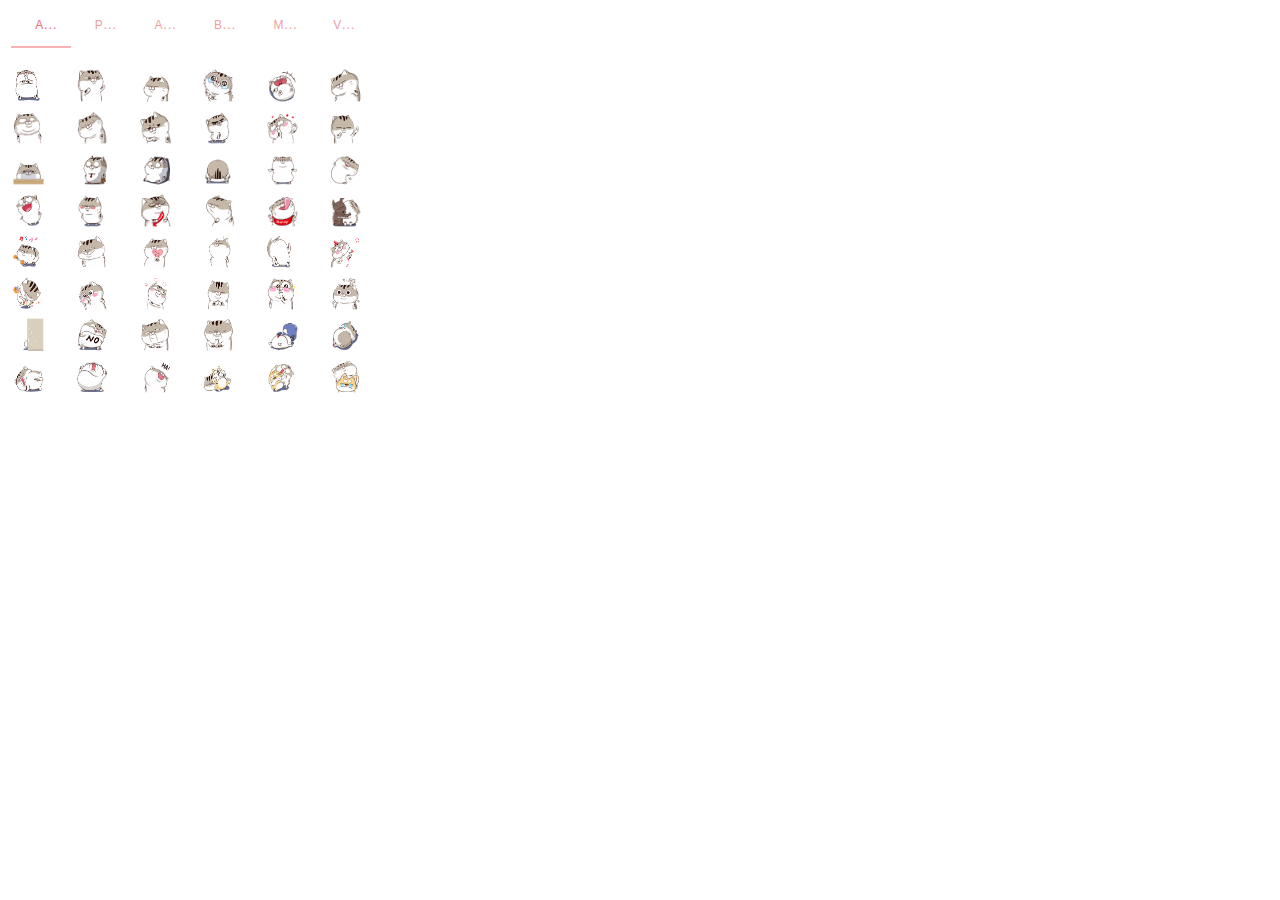
<file: index.html>
<!DOCTYPE html>
<html>

<head>
  <meta name="viewport" content="width=device-width, initial-scale=1.0" />
  <link type="text/css" rel="stylesheet" href="css/materialize.min.css" />
  <link type="text/css" rel="stylesheet" href="css/app.css" />
</head>

<body style="width: 380px;">
  <div class="row">
    <div class="col s12">
      <ul class="tabs">
        <li class="tab col s2">
          <a href="#test5">
            <span class="tab-title">Ami</span>
          </a>
        </li>
        <li class="tab col s2">
          <a href="#test0">
            <span class="tab-title">Pepe</span>
          </a>
        </li>
        <li class="tab col s2">
          <a href="#test1">
            <span class="tab-title">Aga</span>
          </a>
        </li>
        <li class="tab col s2">
          <a href="#test2">
            <span class="tab-title">Brow</span>
          </a>
        </li>
        <li class="tab col s2">
          <a href="#test3">
            <span class="tab-title">Meme</span>
          </a>
        </li>
        <li class="tab col s2">
          <a href="#test4">
            <span class="tab-title">Voz</span>
          </a>
        </li>
      </ul>
    </div>
  </div>

  <div class="row" id="test5">
    <div class="col s2"><img src="../album/Ami/1 - npjt5Fu.gif" class="image-sticker" data-name="npjt5Fu.gif"></div>
    <div class="col s2"><img src="../album/Ami/2 - gjsyyNk.gif" class="image-sticker" data-name="gjsyyNk.gif"></div>
    <div class="col s2"><img src="../album/Ami/3 - 4ZyKGG7.gif" class="image-sticker" data-name="4ZyKGG7.gif"></div>
    <div class="col s2"><img src="../album/Ami/4 - be9D0Di.gif" class="image-sticker" data-name="be9D0Di.gif"></div>
    <div class="col s2"><img src="../album/Ami/5 - D6M3l1Y.gif" class="image-sticker" data-name="D6M3l1Y.gif"></div>
    <div class="col s2"><img src="../album/Ami/6 - QhjvfIv.gif" class="image-sticker" data-name="QhjvfIv.gif"></div>
    <div class="col s2"><img src="../album/Ami/7 - bZut9mH.gif" class="image-sticker" data-name="bZut9mH.gif"></div>
    <div class="col s2"><img src="../album/Ami/8 - 6ztiWQu.gif" class="image-sticker" data-name="6ztiWQu.gif"></div>
    <div class="col s2"><img src="../album/Ami/9 - igdestH.gif" class="image-sticker" data-name="igdestH.gif"></div>
    <div class="col s2"><img src="../album/Ami/10 - WK21Tjp.gif" class="image-sticker" data-name="WK21Tjp.gif"></div>
    <div class="col s2"><img src="../album/Ami/11 - QLUfIfN.gif" class="image-sticker" data-name="QLUfIfN.gif"></div>
    <div class="col s2"><img src="../album/Ami/12 - Zhz3o9w.gif" class="image-sticker" data-name="Zhz3o9w.gif"></div>
    <div class="col s2"><img src="../album/Ami/13 - Jle9a7z.gif" class="image-sticker" data-name="Jle9a7z.gif"></div>
    <div class="col s2"><img src="../album/Ami/14 - dm9Iz6n.gif" class="image-sticker" data-name="dm9Iz6n.gif"></div>
    <div class="col s2"><img src="../album/Ami/15 - XmZBxvA.gif" class="image-sticker" data-name="XmZBxvA.gif"></div>
    <div class="col s2"><img src="../album/Ami/16 - kNgBp4N.gif" class="image-sticker" data-name="kNgBp4N.gif"></div>
    <div class="col s2"><img src="../album/Ami/17 - oMxxn8b.gif" class="image-sticker" data-name="oMxxn8b.gif"></div>
    <div class="col s2"><img src="../album/Ami/18 - yXGpzj3.gif" class="image-sticker" data-name="yXGpzj3.gif"></div>
    <div class="col s2"><img src="../album/Ami/19 - OMH8dVO.gif" class="image-sticker" data-name="OMH8dVO.gif"></div>
    <div class="col s2"><img src="../album/Ami/20 - IzjIkd8.gif" class="image-sticker" data-name="IzjIkd8.gif"></div>
    <div class="col s2"><img src="../album/Ami/21 - DV1tVcf.gif" class="image-sticker" data-name="DV1tVcf.gif"></div>
    <div class="col s2"><img src="../album/Ami/22 - 4fndJET.gif" class="image-sticker" data-name="4fndJET.gif"></div>
    <div class="col s2"><img src="../album/Ami/23 - SQEsBDa.gif" class="image-sticker" data-name="SQEsBDa.gif"></div>
    <div class="col s2"><img src="../album/Ami/24 - syNYjQy.gif" class="image-sticker" data-name="syNYjQy.gif"></div>
    <div class="col s2"><img src="../album/Ami/25 - PbbcxBi.gif" class="image-sticker" data-name="PbbcxBi.gif"></div>
    <div class="col s2"><img src="../album/Ami/26 - P5P1Om6.gif" class="image-sticker" data-name="P5P1Om6.gif"></div>
    <div class="col s2"><img src="../album/Ami/27 - XNtOWDq.gif" class="image-sticker" data-name="XNtOWDq.gif"></div>
    <div class="col s2"><img src="../album/Ami/28 - oqZSc75.gif" class="image-sticker" data-name="oqZSc75.gif"></div>
    <div class="col s2"><img src="../album/Ami/29 - gCLHkX7.gif" class="image-sticker" data-name="gCLHkX7.gif"></div>
    <div class="col s2"><img src="../album/Ami/30 - SHukF72.gif" class="image-sticker" data-name="SHukF72.gif"></div>
    <div class="col s2"><img src="../album/Ami/31 - TJUWxyg.gif" class="image-sticker" data-name="TJUWxyg.gif"></div>
    <div class="col s2"><img src="../album/Ami/32 - e0Da0L3.gif" class="image-sticker" data-name="e0Da0L3.gif"></div>
    <div class="col s2"><img src="../album/Ami/33 - hePvRKU.gif" class="image-sticker" data-name="hePvRKU.gif"></div>
    <div class="col s2"><img src="../album/Ami/34 - znXbqQ4.gif" class="image-sticker" data-name="znXbqQ4.gif"></div>
    <div class="col s2"><img src="../album/Ami/35 - 2W2Yq2l.gif" class="image-sticker" data-name="2W2Yq2l.gif"></div>
    <div class="col s2"><img src="../album/Ami/36 - 7obgkeK.gif" class="image-sticker" data-name="7obgkeK.gif"></div>
    <div class="col s2"><img src="../album/Ami/37 - 1Xq4ERV.gif" class="image-sticker" data-name="1Xq4ERV.gif"></div>
    <div class="col s2"><img src="../album/Ami/38 - j6GXRJl.gif" class="image-sticker" data-name="j6GXRJl.gif"></div>
    <div class="col s2"><img src="../album/Ami/39 - Gwzzozq.gif" class="image-sticker" data-name="Gwzzozq.gif"></div>
    <div class="col s2"><img src="../album/Ami/40 - 1Gee5Be.gif" class="image-sticker" data-name="1Gee5Be.gif"></div>
    <div class="col s2"><img src="../album/Ami/41 - cqdbNzy.gif" class="image-sticker" data-name="cqdbNzy.gif"></div>
    <div class="col s2"><img src="../album/Ami/42 - vZFiY0h.gif" class="image-sticker" data-name="vZFiY0h.gif"></div>
    <div class="col s2"><img src="../album/Ami/43 - p6GULnr.gif" class="image-sticker" data-name="p6GULnr.gif"></div>
    <div class="col s2"><img src="../album/Ami/44 - zaEqVUP.gif" class="image-sticker" data-name="zaEqVUP.gif"></div>
    <div class="col s2"><img src="../album/Ami/45 - a533DOE.gif" class="image-sticker" data-name="a533DOE.gif"></div>
    <div class="col s2"><img src="../album/Ami/46 - QFotiXM.gif" class="image-sticker" data-name="QFotiXM.gif"></div>
    <div class="col s2"><img src="../album/Ami/47 - 99h09B6.gif" class="image-sticker" data-name="99h09B6.gif"></div>
    <div class="col s2"><img src="../album/Ami/48 - 2SX6w5X.gif" class="image-sticker" data-name="2SX6w5X.gif"></div>
  </div>

  <div class="row" id="test0">
    <div class="col s2"><img src="../album/Pepe/1 - YHs5f6H.png" class="image-sticker" data-name="YHs5f6H.png"></div>
    <div class="col s2"><img src="../album/Pepe/2 - zFNuZTA.png" class="image-sticker" data-name="zFNuZTA.png"></div>
    <div class="col s2"><img src="../album/Pepe/3 - ME1tJB0.png" class="image-sticker" data-name="ME1tJB0.png"></div>
    <div class="col s2"><img src="../album/Pepe/4 - u3720e4.png" class="image-sticker" data-name="u3720e4.png"></div>
    <div class="col s2"><img src="../album/Pepe/5 - KAUdgHo.png" class="image-sticker" data-name="KAUdgHo.png"></div>
    <div class="col s2"><img src="../album/Pepe/6 - xjIzSG9.png" class="image-sticker" data-name="xjIzSG9.png"></div>
    <div class="col s2"><img src="../album/Pepe/7 - 320PQq9.png" class="image-sticker" data-name="320PQq9.png"></div>
    <div class="col s2"><img src="../album/Pepe/8 - yBBewst.png" class="image-sticker" data-name="yBBewst.png"></div>
    <div class="col s2"><img src="../album/Pepe/9 - FfsqRRV.png" class="image-sticker" data-name="FfsqRRV.png"></div>
    <div class="col s2"><img src="../album/Pepe/10 - FY7e6U1.png" class="image-sticker" data-name="FY7e6U1.png"></div>
    <div class="col s2"><img src="../album/Pepe/11 - BdgiW7R.png" class="image-sticker" data-name="BdgiW7R.png"></div>
    <div class="col s2"><img src="../album/Pepe/12 - osCpCsi.png" class="image-sticker" data-name="osCpCsi.png"></div>
    <div class="col s2"><img src="../album/Pepe/13 - uzQb2yt.png" class="image-sticker" data-name="uzQb2yt.png"></div>
    <div class="col s2"><img src="../album/Pepe/14 - z8SmL8K.png" class="image-sticker" data-name="z8SmL8K.png"></div>
    <div class="col s2"><img src="../album/Pepe/15 - 1BW9Wj4.png" class="image-sticker" data-name="1BW9Wj4.png"></div>
    <div class="col s2"><img src="../album/Pepe/16 - g8XXj8u.gif" class="image-sticker" data-name="g8XXj8u.gif"></div>
    <div class="col s2"><img src="../album/Pepe/17 - K4Hcd5N.png" class="image-sticker" data-name="K4Hcd5N.png"></div>
    <div class="col s2"><img src="../album/Pepe/18 - gvTwnV8.gif" class="image-sticker" data-name="gvTwnV8.gif"></div>
    <div class="col s2"><img src="../album/Pepe/19 - V092S5K.gif" class="image-sticker" data-name="V092S5K.gif"></div>
    <div class="col s2"><img src="../album/Pepe/20 - 4gmOAMB.png" class="image-sticker" data-name="4gmOAMB.png"></div>
    <div class="col s2"><img src="../album/Pepe/21 - kH9BFd2.gif" class="image-sticker" data-name="kH9BFd2.gif"></div>
    <div class="col s2"><img src="../album/Pepe/22 - EB2RUU6.gif" class="image-sticker" data-name="EB2RUU6.gif"></div>
    <div class="col s2"><img src="../album/Pepe/23 - ghXpJrI.png" class="image-sticker" data-name="ghXpJrI.png"></div>
    <div class="col s2"><img src="../album/Pepe/24 - wlyO8eh.png" class="image-sticker" data-name="wlyO8eh.png"></div>
    <div class="col s2"><img src="../album/Pepe/25 - uq1dgnk.png" class="image-sticker" data-name="uq1dgnk.png"></div>
    <div class="col s2"><img src="../album/Pepe/26 - FqPSFPf.gif" class="image-sticker" data-name="FqPSFPf.gif"></div>
    <div class="col s2"><img src="../album/Pepe/27 - Xv0BtTR.png" class="image-sticker" data-name="Xv0BtTR.png"></div>
    <div class="col s2"><img src="../album/Pepe/28 - 7lir9HU.png" class="image-sticker" data-name="7lir9HU.png"></div>
    <div class="col s2"><img src="../album/Pepe/29 - 8kNEyvT.png" class="image-sticker" data-name="8kNEyvT.png"></div>
    <div class="col s2"><img src="../album/Pepe/30 - kElKEVl.gif" class="image-sticker" data-name="kElKEVl.gif"></div>
    <div class="col s2"><img src="../album/Pepe/31 - RKp7zWn.png" class="image-sticker" data-name="RKp7zWn.png"></div>
    <div class="col s2"><img src="../album/Pepe/32 - 9jcUxnb.png" class="image-sticker" data-name="9jcUxnb.png"></div>
    <div class="col s2"><img src="../album/Pepe/33 - JEWoIdl.png" class="image-sticker" data-name="JEWoIdl.png"></div>
    <div class="col s2"><img src="../album/Pepe/34 - u40wsAh.png" class="image-sticker" data-name="u40wsAh.png"></div>
    <div class="col s2"><img src="../album/Pepe/35 - KV0XGIA.gif" class="image-sticker" data-name="KV0XGIA.gif"></div>
    <div class="col s2"><img src="../album/Pepe/36 - 6l22n1x.png" class="image-sticker" data-name="6l22n1x.png"></div>
    <div class="col s2"><img src="../album/Pepe/37 - KE5ti7l.png" class="image-sticker" data-name="KE5ti7l.png"></div>
    <div class="col s2"><img src="../album/Pepe/38 - 8LsIshX.png" class="image-sticker" data-name="8LsIshX.png"></div>
    <div class="col s2"><img src="../album/Pepe/39 - EcV5PPL.png" class="image-sticker" data-name="EcV5PPL.png"></div>
    <div class="col s2"><img src="../album/Pepe/40 - JCFtpJo.png" class="image-sticker" data-name="JCFtpJo.png"></div>
    <div class="col s2"><img src="../album/Pepe/41 - KgmQHtR.png" class="image-sticker" data-name="KgmQHtR.png"></div>
    <div class="col s2"><img src="../album/Pepe/42 - HR4W6DU.png" class="image-sticker" data-name="HR4W6DU.png"></div>
    <div class="col s2"><img src="../album/Pepe/43 - UKiCiKh.png" class="image-sticker" data-name="UKiCiKh.png"></div>
    <div class="col s2"><img src="../album/Pepe/44 - Q8sGcLO.png" class="image-sticker" data-name="Q8sGcLO.png"></div>
    <div class="col s2"><img src="../album/Pepe/45 - yAW5d3s.gif" class="image-sticker" data-name="yAW5d3s.gif"></div>
    <div class="col s2"><img src="../album/Pepe/46 - c6GVp0o.png" class="image-sticker" data-name="c6GVp0o.png"></div>
    <div class="col s2"><img src="../album/Pepe/47 - 1xEuo02.gif" class="image-sticker" data-name="1xEuo02.gif"></div>
    <div class="col s2"><img src="../album/Pepe/48 - 4RJD3gO.png" class="image-sticker" data-name="4RJD3gO.png"></div>
    <div class="col s2"><img src="../album/Pepe/49 - GAI3Fr0.png" class="image-sticker" data-name="GAI3Fr0.png"></div>
    <div class="col s2"><img src="../album/Pepe/50 - XEDbgyn.png" class="image-sticker" data-name="XEDbgyn.png"></div>
    <div class="col s2"><img src="../album/Pepe/51 - 6gCweAP.png" class="image-sticker" data-name="6gCweAP.png"></div>
    <div class="col s2"><img src="../album/Pepe/52 - MjfezZB.png" class="image-sticker" data-name="MjfezZB.png"></div>
    <div class="col s2"><img src="../album/Pepe/53 - run4nyW.png" class="image-sticker" data-name="run4nyW.png"></div>
    <div class="col s2"><img src="../album/Pepe/54 - URoiprO.png" class="image-sticker" data-name="URoiprO.png"></div>
    <div class="col s2"><img src="../album/Pepe/55 - Wf29Rhg.png" class="image-sticker" data-name="Wf29Rhg.png"></div>
    <div class="col s2"><img src="../album/Pepe/56 - M1eVvfg.png" class="image-sticker" data-name="M1eVvfg.png"></div>
    <div class="col s2"><img src="../album/Pepe/57 - wryvDSH.png" class="image-sticker" data-name="wryvDSH.png"></div>
    <div class="col s2"><img src="../album/Pepe/58 - meoqQpA.png" class="image-sticker" data-name="meoqQpA.png"></div>
    <div class="col s2"><img src="../album/Pepe/59 - Ad8fHwT.png" class="image-sticker" data-name="Ad8fHwT.png"></div>
    <div class="col s2"><img src="../album/Pepe/60 - brK1fAe.png" class="image-sticker" data-name="brK1fAe.png"></div>
    <div class="col s2"><img src="../album/Pepe/61 - 7JO4RkJ.png" class="image-sticker" data-name="7JO4RkJ.png"></div>
    <div class="col s2"><img src="../album/Pepe/62 - MeEmGOg.png" class="image-sticker" data-name="MeEmGOg.png"></div>
    <div class="col s2"><img src="../album/Pepe/63 - at9JAlm.png" class="image-sticker" data-name="at9JAlm.png"></div>
    <div class="col s2"><img src="../album/Pepe/64 - vKigGok.png" class="image-sticker" data-name="vKigGok.png"></div>
    <div class="col s2"><img src="../album/Pepe/65 - Ba88Vk2.gif" class="image-sticker" data-name="Ba88Vk2.gif"></div>
    <div class="col s2"><img src="../album/Pepe/66 - Z4LZsL9.png" class="image-sticker" data-name="Z4LZsL9.png"></div>
    <div class="col s2"><img src="../album/Pepe/67 - t5IcdBZ.png" class="image-sticker" data-name="t5IcdBZ.png"></div>
    <div class="col s2"><img src="../album/Pepe/68 - NMwYNcc.png" class="image-sticker" data-name="NMwYNcc.png"></div>
    <div class="col s2"><img src="../album/Pepe/69 - RDHJP1e.png" class="image-sticker" data-name="RDHJP1e.png"></div>
    <div class="col s2"><img src="../album/Pepe/70 - Tmv0WxW.png" class="image-sticker" data-name="Tmv0WxW.png"></div>
    <div class="col s2"><img src="../album/Pepe/71 - Vm92EyD.png" class="image-sticker" data-name="Vm92EyD.png"></div>
    <div class="col s2"><img src="../album/Pepe/72 - gFWxNt8.png" class="image-sticker" data-name="gFWxNt8.png"></div>
    <div class="col s2"><img src="../album/Pepe/73 - jbJjmTi.png" class="image-sticker" data-name="jbJjmTi.png"></div>
    <div class="col s2"><img src="../album/Pepe/74 - bcWKlJ8.png" class="image-sticker" data-name="bcWKlJ8.png"></div>
    <div class="col s2"><img src="../album/Pepe/75 - v1fmMDd.gif" class="image-sticker" data-name="v1fmMDd.gif"></div>
    <div class="col s2"><img src="../album/Pepe/76 - Rz6A7nL.png" class="image-sticker" data-name="Rz6A7nL.png"></div>
    <div class="col s2"><img src="../album/Pepe/77 - 7JplBGY.png" class="image-sticker" data-name="7JplBGY.png"></div>
    <div class="col s2"><img src="../album/Pepe/78 - 3p4UF0J.gif" class="image-sticker" data-name="3p4UF0J.gif"></div>
    <div class="col s2"><img src="../album/Pepe/79 - bpUNvGy.png" class="image-sticker" data-name="bpUNvGy.png"></div>
    <div class="col s2"><img src="../album/Pepe/80 - 0Xs5kXN.png" class="image-sticker" data-name="0Xs5kXN.png"></div>
    <div class="col s2"><img src="../album/Pepe/81 - egCHE2H.gif" class="image-sticker" data-name="egCHE2H.gif"></div>
    <div class="col s2"><img src="../album/Pepe/82 - Nk1Lh3K.png" class="image-sticker" data-name="Nk1Lh3K.png"></div>
    <div class="col s2"><img src="../album/Pepe/83 - wEqlboB.png" class="image-sticker" data-name="wEqlboB.png"></div>
    <div class="col s2"><img src="../album/Pepe/84 - yAua8od.png" class="image-sticker" data-name="yAua8od.png"></div>
    <div class="col s2"><img src="../album/Pepe/85 - VnVpDPf.png" class="image-sticker" data-name="VnVpDPf.png"></div>
    <div class="col s2"><img src="../album/Pepe/86 - LTT2cUR.png" class="image-sticker" data-name="LTT2cUR.png"></div>
    <div class="col s2"><img src="../album/Pepe/87 - KTbUhzb.png" class="image-sticker" data-name="KTbUhzb.png"></div>
    <div class="col s2"><img src="../album/Pepe/88 - oyTfKgA.png" class="image-sticker" data-name="oyTfKgA.png"></div>
    <div class="col s2"><img src="../album/Pepe/89 - gq7t32C.png" class="image-sticker" data-name="gq7t32C.png"></div>
    <div class="col s2"><img src="../album/Pepe/90 - YhCyC2n.png" class="image-sticker" data-name="YhCyC2n.png"></div>
    <div class="col s2"><img src="../album/Pepe/91 - 5W2OAmY.png" class="image-sticker" data-name="5W2OAmY.png"></div>
    <div class="col s2"><img src="../album/Pepe/92 - xCO9chd.png" class="image-sticker" data-name="xCO9chd.png"></div>
    <div class="col s2"><img src="../album/Pepe/93 - JkpvuKo.png" class="image-sticker" data-name="JkpvuKo.png"></div>
    <div class="col s2"><img src="../album/Pepe/94 - owRCxyU.png" class="image-sticker" data-name="owRCxyU.png"></div>
    <div class="col s2"><img src="../album/Pepe/95 - gi9novF.png" class="image-sticker" data-name="gi9novF.png"></div>
    <div class="col s2"><img src="../album/Pepe/96 - lUyeYzS.png" class="image-sticker" data-name="lUyeYzS.png"></div>
    <div class="col s2"><img src="../album/Pepe/97 - MHoYqPz.png" class="image-sticker" data-name="MHoYqPz.png"></div>
    <div class="col s2"><img src="../album/Pepe/98 - zQU2cJa.png" class="image-sticker" data-name="zQU2cJa.png"></div>
    <div class="col s2"><img src="../album/Pepe/99 - SpGlmnL.png" class="image-sticker" data-name="SpGlmnL.png"></div>
    <div class="col s2"><img src="../album/Pepe/100 - 1hRttnD.png" class="image-sticker" data-name="1hRttnD.png"></div>
    <div class="col s2"><img src="../album/Pepe/101 - qDotM7o.png" class="image-sticker" data-name="qDotM7o.png"></div>
    <div class="col s2"><img src="../album/Pepe/102 - Qou44FN.gif" class="image-sticker" data-name="Qou44FN.gif"></div>
    <div class="col s2"><img src="../album/Pepe/103 - vE2oAx6.png" class="image-sticker" data-name="vE2oAx6.png"></div>
    <div class="col s2"><img src="../album/Pepe/104 - zCXONM1.gif" class="image-sticker" data-name="zCXONM1.gif"></div>
    <div class="col s2"><img src="../album/Pepe/105 - OANgL56.png" class="image-sticker" data-name="OANgL56.png"></div>
    <div class="col s2"><img src="../album/Pepe/106 - ruAbZ9q.png" class="image-sticker" data-name="ruAbZ9q.png"></div>
    <div class="col s2"><img src="../album/Pepe/107 - dDcJCFN.png" class="image-sticker" data-name="dDcJCFN.png"></div>
    <div class="col s2"><img src="../album/Pepe/108 - chudNpp.png" class="image-sticker" data-name="chudNpp.png"></div>
    <div class="col s2"><img src="../album/Pepe/109 - ybZaBgZ.gif" class="image-sticker" data-name="ybZaBgZ.gif"></div>
    <div class="col s2"><img src="../album/Pepe/110 - JBas8eI.png" class="image-sticker" data-name="JBas8eI.png"></div>
    <div class="col s2"><img src="../album/Pepe/111 - ucheJZL.gif" class="image-sticker" data-name="ucheJZL.gif"></div>
    <div class="col s2"><img src="../album/Pepe/112 - gXegt8j.png" class="image-sticker" data-name="gXegt8j.png"></div>
    <div class="col s2"><img src="../album/Pepe/113 - ggumeUl.png" class="image-sticker" data-name="ggumeUl.png"></div>
    <div class="col s2"><img src="../album/Pepe/114 - G3mmzaT.png" class="image-sticker" data-name="G3mmzaT.png"></div>
    <div class="col s2"><img src="../album/Pepe/115 - HX6etkf.png" class="image-sticker" data-name="HX6etkf.png"></div>
    <div class="col s2"><img src="../album/Pepe/116 - QL6XCEj.png" class="image-sticker" data-name="QL6XCEj.png"></div>
    <div class="col s2"><img src="../album/Pepe/117 - PhqqlBV.png" class="image-sticker" data-name="PhqqlBV.png"></div>
    <div class="col s2"><img src="../album/Pepe/118 - 4h7xTdv.png" class="image-sticker" data-name="4h7xTdv.png"></div>
    <div class="col s2"><img src="../album/Pepe/119 - VOAEsYN.png" class="image-sticker" data-name="VOAEsYN.png"></div>
    <div class="col s2"><img src="../album/Pepe/120 - 0KSdPUp.png" class="image-sticker" data-name="0KSdPUp.png"></div>
    <div class="col s2"><img src="../album/Pepe/121 - CY6m3Lt.png" class="image-sticker" data-name="CY6m3Lt.png"></div>
    <div class="col s2"><img src="../album/Pepe/122 - OAoEbal.gif" class="image-sticker" data-name="OAoEbal.gif"></div>
    <div class="col s2"><img src="../album/Pepe/123 - lhuVlcm.png" class="image-sticker" data-name="lhuVlcm.png"></div>
    <div class="col s2"><img src="../album/Pepe/124 - JSxuR2w.gif" class="image-sticker" data-name="JSxuR2w.gif"></div>
    <div class="col s2"><img src="../album/Pepe/125 - vuH1gMF.png" class="image-sticker" data-name="vuH1gMF.png"></div>
    <div class="col s2"><img src="../album/Pepe/126 - CeBgXls.png" class="image-sticker" data-name="CeBgXls.png"></div>
    <div class="col s2"><img src="../album/Pepe/127 - SJ0m7xC.png" class="image-sticker" data-name="SJ0m7xC.png"></div>
    <div class="col s2"><img src="../album/Pepe/128 - X7y7esE.png" class="image-sticker" data-name="X7y7esE.png"></div>
    <div class="col s2"><img src="../album/Pepe/129 - RPOxGRd.png" class="image-sticker" data-name="RPOxGRd.png"></div>
    <div class="col s2"><img src="../album/Pepe/130 - 62tUZIe.gif" class="image-sticker" data-name="62tUZIe.gif"></div>
    <div class="col s2"><img src="../album/Pepe/131 - G8TvFa4.gif" class="image-sticker" data-name="G8TvFa4.gif"></div>
    <div class="col s2"><img src="../album/Pepe/132 - aVVa2xy.png" class="image-sticker" data-name="aVVa2xy.png"></div>
    <div class="col s2"><img src="../album/Pepe/133 - qWXsrS0.png" class="image-sticker" data-name="qWXsrS0.png"></div>
    <div class="col s2"><img src="../album/Pepe/134 - Hh3ek5F.png" class="image-sticker" data-name="Hh3ek5F.png"></div>
    <div class="col s2"><img src="../album/Pepe/135 - r5QCk8d.png" class="image-sticker" data-name="r5QCk8d.png"></div>
    <div class="col s2"><img src="../album/Pepe/136 - 1Tk08rj.png" class="image-sticker" data-name="1Tk08rj.png"></div>
    <div class="col s2"><img src="../album/Pepe/137 - PtlV4ku.png" class="image-sticker" data-name="PtlV4ku.png"></div>
    <div class="col s2"><img src="../album/Pepe/138 - McmBTPc.png" class="image-sticker" data-name="McmBTPc.png"></div>
    <div class="col s2"><img src="../album/Pepe/139 - 811MoLZ.png" class="image-sticker" data-name="811MoLZ.png"></div>
    <div class="col s2"><img src="../album/Pepe/140 - QwJ0V0V.png" class="image-sticker" data-name="QwJ0V0V.png"></div>
    <div class="col s2"><img src="../album/Pepe/141 - Pa3C9kE.png" class="image-sticker" data-name="Pa3C9kE.png"></div>
    <div class="col s2"><img src="../album/Pepe/142 - E6blzIh.gif" class="image-sticker" data-name="E6blzIh.gif"></div>
    <div class="col s2"><img src="../album/Pepe/143 - irGoYrZ.gif" class="image-sticker" data-name="irGoYrZ.gif"></div>
    <div class="col s2"><img src="../album/Pepe/144 - PUi3vHS.gif" class="image-sticker" data-name="PUi3vHS.gif"></div>
    <div class="col s2"><img src="../album/Pepe/145 - Mv75GW3.gif" class="image-sticker" data-name="Mv75GW3.gif"></div>
  </div>
  <div class="row" id="test1">
    <div class="col s2"><img src="../album/Agapi/1 - xCdphRJ.gif" class="image-sticker" data-name="xCdphRJ.gif"></div>
    <div class="col s2"><img src="../album/Agapi/2 - nMfhuT3.gif" class="image-sticker" data-name="nMfhuT3.gif"></div>
    <div class="col s2"><img src="../album/Agapi/3 - 6hHG6SP.gif" class="image-sticker" data-name="6hHG6SP.gif"></div>
    <div class="col s2"><img src="../album/Agapi/4 - xA0d5Il.gif" class="image-sticker" data-name="xA0d5Il.gif"></div>
    <div class="col s2"><img src="../album/Agapi/5 - U6f2x2A.gif" class="image-sticker" data-name="U6f2x2A.gif"></div>
    <div class="col s2"><img src="../album/Agapi/6 - XcdVlis.gif" class="image-sticker" data-name="XcdVlis.gif"></div>
    <div class="col s2"><img src="../album/Agapi/7 - f6lp540.gif" class="image-sticker" data-name="f6lp540.gif"></div>
    <div class="col s2"><img src="../album/Agapi/8 - CZBS2Jm.gif" class="image-sticker" data-name="CZBS2Jm.gif"></div>
    <div class="col s2"><img src="../album/Agapi/9 - 0fUBpvS.gif" class="image-sticker" data-name="0fUBpvS.gif"></div>
    <div class="col s2"><img src="../album/Agapi/10 - U6hjbNv.gif" class="image-sticker" data-name="U6hjbNv.gif"></div>
    <div class="col s2"><img src="../album/Agapi/11 - 2p9DieP.gif" class="image-sticker" data-name="2p9DieP.gif"></div>
    <div class="col s2"><img src="../album/Agapi/12 - jT0q1Sz.gif" class="image-sticker" data-name="jT0q1Sz.gif"></div>
    <div class="col s2"><img src="../album/Agapi/13 - PJGQSoL.gif" class="image-sticker" data-name="PJGQSoL.gif"></div>
    <div class="col s2"><img src="../album/Agapi/14 - 5GlSjSn.gif" class="image-sticker" data-name="5GlSjSn.gif"></div>
    <div class="col s2"><img src="../album/Agapi/15 - HaDkCVO.gif" class="image-sticker" data-name="HaDkCVO.gif"></div>
    <div class="col s2"><img src="../album/Agapi/16 - D0vkzC0.gif" class="image-sticker" data-name="D0vkzC0.gif"></div>
    <div class="col s2"><img src="../album/Agapi/17 - TjwGHPe.gif" class="image-sticker" data-name="TjwGHPe.gif"></div>
    <div class="col s2"><img src="../album/Agapi/18 - Fez2xkS.gif" class="image-sticker" data-name="Fez2xkS.gif"></div>
    <div class="col s2"><img src="../album/Agapi/19 - YnwEfED.gif" class="image-sticker" data-name="YnwEfED.gif"></div>
    <div class="col s2"><img src="../album/Agapi/20 - PgJT7Kz.gif" class="image-sticker" data-name="PgJT7Kz.gif"></div>
    <div class="col s2"><img src="../album/Agapi/21 - Y6Spcs4.gif" class="image-sticker" data-name="Y6Spcs4.gif"></div>
    <div class="col s2"><img src="../album/Agapi/22 - KyUZQI0.gif" class="image-sticker" data-name="KyUZQI0.gif"></div>
    <div class="col s2"><img src="../album/Agapi/23 - iQOH1Q6.gif" class="image-sticker" data-name="iQOH1Q6.gif"></div>
    <div class="col s2"><img src="../album/Agapi/24 - lF7e0JD.gif" class="image-sticker" data-name="lF7e0JD.gif"></div>
    <div class="col s2"><img src="../album/Agapi/25 - mkassHp.gif" class="image-sticker" data-name="mkassHp.gif"></div>
    <div class="col s2"><img src="../album/Agapi/26 - 1Yonunc.gif" class="image-sticker" data-name="1Yonunc.gif"></div>
    <div class="col s2"><img src="../album/Agapi/27 - GzRhqBG.gif" class="image-sticker" data-name="GzRhqBG.gif"></div>
    <div class="col s2"><img src="../album/Agapi/28 - HoK24MG.gif" class="image-sticker" data-name="HoK24MG.gif"></div>
    <div class="col s2"><img src="../album/Agapi/29 - yIrWR7a.gif" class="image-sticker" data-name="yIrWR7a.gif"></div>
    <div class="col s2"><img src="../album/Agapi/30 - 6Aj1S71.gif" class="image-sticker" data-name="6Aj1S71.gif"></div>
    <div class="col s2"><img src="../album/Agapi/31 - qHa7SWA.gif" class="image-sticker" data-name="qHa7SWA.gif"></div>
    <div class="col s2"><img src="../album/Agapi/32 - jKMNvAf.gif" class="image-sticker" data-name="jKMNvAf.gif"></div>
    <div class="col s2"><img src="../album/Agapi/33 - dM4Ac9X.gif" class="image-sticker" data-name="dM4Ac9X.gif"></div>
    <div class="col s2"><img src="../album/Agapi/34 - Zq5DJ7k.gif" class="image-sticker" data-name="Zq5DJ7k.gif"></div>
    <div class="col s2"><img src="../album/Agapi/35 - pEVtecV.gif" class="image-sticker" data-name="pEVtecV.gif"></div>
    <div class="col s2"><img src="../album/Agapi/36 - ciW4Y0y.gif" class="image-sticker" data-name="ciW4Y0y.gif"></div>
    <div class="col s2"><img src="../album/Agapi/37 - fNXaS8Y.gif" class="image-sticker" data-name="fNXaS8Y.gif"></div>
    <div class="col s2"><img src="../album/Agapi/38 - eiD0aM4.gif" class="image-sticker" data-name="eiD0aM4.gif"></div>
    <div class="col s2"><img src="../album/Agapi/39 - hCt3Luk.gif" class="image-sticker" data-name="hCt3Luk.gif"></div>
    <div class="col s2"><img src="../album/Agapi/40 - 0yCVlIg.gif" class="image-sticker" data-name="0yCVlIg.gif"></div>
    <div class="col s2"><img src="../album/Agapi/41 - rq8DjwY.gif" class="image-sticker" data-name="rq8DjwY.gif"></div>
    <div class="col s2"><img src="../album/Agapi/42 - E2x0Abc.gif" class="image-sticker" data-name="E2x0Abc.gif"></div>
    <div class="col s2"><img src="../album/Agapi/43 - zKJQvGZ.gif" class="image-sticker" data-name="zKJQvGZ.gif"></div>
    <div class="col s2"><img src="../album/Agapi/44 - xO1eon8.gif" class="image-sticker" data-name="xO1eon8.gif"></div>
    <div class="col s2"><img src="../album/Agapi/45 - m3Rwcye.gif" class="image-sticker" data-name="m3Rwcye.gif"></div>
    <div class="col s2"><img src="../album/Agapi/46 - Z8I49mn.gif" class="image-sticker" data-name="Z8I49mn.gif"></div>
    <div class="col s2"><img src="../album/Agapi/47 - 9C4sKBp.gif" class="image-sticker" data-name="9C4sKBp.gif"></div>
    <div class="col s2"><img src="../album/Agapi/48 - vnTMpOW.gif" class="image-sticker" data-name="vnTMpOW.gif"></div>
    <div class="col s2"><img src="../album/Agapi/49 - fc4TAhg.gif" class="image-sticker" data-name="fc4TAhg.gif"></div>
    <div class="col s2"><img src="../album/Agapi/50 - 71diwAY.gif" class="image-sticker" data-name="71diwAY.gif"></div>
    <div class="col s2"><img src="../album/Agapi/51 - Mu66GY4.gif" class="image-sticker" data-name="Mu66GY4.gif"></div>
    <div class="col s2"><img src="../album/Agapi/52 - JP13dDD.gif" class="image-sticker" data-name="JP13dDD.gif"></div>
    <div class="col s2"><img src="../album/Agapi/53 - poJiyyx.gif" class="image-sticker" data-name="poJiyyx.gif"></div>
    <div class="col s2"><img src="../album/Agapi/54 - wusUlTi.gif" class="image-sticker" data-name="wusUlTi.gif"></div>
    <div class="col s2"><img src="../album/Agapi/55 - slWD5xY.gif" class="image-sticker" data-name="slWD5xY.gif"></div>
    <div class="col s2"><img src="../album/Agapi/56 - W2OUmDT.gif" class="image-sticker" data-name="W2OUmDT.gif"></div>
    <div class="col s2"><img src="../album/Agapi/57 - a2H5Nbb.gif" class="image-sticker" data-name="a2H5Nbb.gif"></div>
    <div class="col s2"><img src="../album/Agapi/58 - euHAYXr.gif" class="image-sticker" data-name="euHAYXr.gif"></div>
    <div class="col s2"><img src="../album/Agapi/59 - aKpaReA.gif" class="image-sticker" data-name="aKpaReA.gif"></div>
    <div class="col s2"><img src="../album/Agapi/60 - XkWV77I.gif" class="image-sticker" data-name="XkWV77I.gif"></div>
    <div class="col s2"><img src="../album/Agapi/61 - r4VGgIx.gif" class="image-sticker" data-name="r4VGgIx.gif"></div>
    <div class="col s2"><img src="../album/Agapi/62 - J3KHiJE.gif" class="image-sticker" data-name="J3KHiJE.gif"></div>
    <div class="col s2"><img src="../album/Agapi/63 - ymVLUh6.gif" class="image-sticker" data-name="ymVLUh6.gif"></div>
    <div class="col s2"><img src="../album/Agapi/64 - 5WKkphK.gif" class="image-sticker" data-name="5WKkphK.gif"></div>
    <div class="col s2"><img src="../album/Agapi/65 - yCmKlmV.gif" class="image-sticker" data-name="yCmKlmV.gif"></div>
    <div class="col s2"><img src="../album/Agapi/66 - Q0gaBtI.gif" class="image-sticker" data-name="Q0gaBtI.gif"></div>
    <div class="col s2"><img src="../album/Agapi/67 - YFSh1kn.gif" class="image-sticker" data-name="YFSh1kn.gif"></div>
    <div class="col s2"><img src="../album/Agapi/68 - VCEGjWT.gif" class="image-sticker" data-name="VCEGjWT.gif"></div>
    <div class="col s2"><img src="../album/Agapi/69 - i1fSE2Y.gif" class="image-sticker" data-name="i1fSE2Y.gif"></div>
    <div class="col s2"><img src="../album/Agapi/70 - 5IAq01l.gif" class="image-sticker" data-name="5IAq01l.gif"></div>
    <div class="col s2"><img src="../album/Agapi/71 - XPpxJlf.gif" class="image-sticker" data-name="XPpxJlf.gif"></div>
    <div class="col s2"><img src="../album/Agapi/72 - lLyZbtJ.gif" class="image-sticker" data-name="lLyZbtJ.gif"></div>
    <div class="col s2"><img src="../album/Agapi/73 - QeFJVDc.gif" class="image-sticker" data-name="QeFJVDc.gif"></div>
    <div class="col s2"><img src="../album/Agapi/74 - JhVaDep.gif" class="image-sticker" data-name="JhVaDep.gif"></div>
    <div class="col s2"><img src="../album/Agapi/75 - wD8rDJi.gif" class="image-sticker" data-name="wD8rDJi.gif"></div>
    <div class="col s2"><img src="../album/Agapi/76 - wid2Vsc.gif" class="image-sticker" data-name="wid2Vsc.gif"></div>
    <div class="col s2"><img src="../album/Agapi/77 - 57EcjKJ.gif" class="image-sticker" data-name="57EcjKJ.gif"></div>
    <div class="col s2"><img src="../album/Agapi/78 - iMiR5ZH.gif" class="image-sticker" data-name="iMiR5ZH.gif"></div>
    <div class="col s2"><img src="../album/Agapi/79 - ke6M1m9.gif" class="image-sticker" data-name="ke6M1m9.gif"></div>
  </div>
  <div class="row" id="test2">
    <div class="col s2"><img src="../album/Brown/1 - u0baM8j.gif" class="image-sticker" data-name="u0baM8j.gif"></div>
    <div class="col s2"><img src="../album/Brown/2 - g3peWQn.gif" class="image-sticker" data-name="g3peWQn.gif"></div>
    <div class="col s2"><img src="../album/Brown/3 - g2U4KMS.gif" class="image-sticker" data-name="g2U4KMS.gif"></div>
    <div class="col s2"><img src="../album/Brown/4 - nU5GGZo.gif" class="image-sticker" data-name="nU5GGZo.gif"></div>
    <div class="col s2"><img src="../album/Brown/5 - Ph9QMlg.gif" class="image-sticker" data-name="Ph9QMlg.gif"></div>
    <div class="col s2"><img src="../album/Brown/6 - VxtKmWA.gif" class="image-sticker" data-name="VxtKmWA.gif"></div>
    <div class="col s2"><img src="../album/Brown/7 - Lo02pHs.gif" class="image-sticker" data-name="Lo02pHs.gif"></div>
    <div class="col s2"><img src="../album/Brown/8 - IXPEOCr.gif" class="image-sticker" data-name="IXPEOCr.gif"></div>
    <div class="col s2"><img src="../album/Brown/9 - cIUcnGM.gif" class="image-sticker" data-name="cIUcnGM.gif"></div>
    <div class="col s2"><img src="../album/Brown/10 - 7xotAE7.gif" class="image-sticker" data-name="7xotAE7.gif"></div>
    <div class="col s2"><img src="../album/Brown/11 - ADeKd8N.gif" class="image-sticker" data-name="ADeKd8N.gif"></div>
    <div class="col s2"><img src="../album/Brown/12 - H2fl81E.gif" class="image-sticker" data-name="H2fl81E.gif"></div>
    <div class="col s2"><img src="../album/Brown/13 - wheIzyc.gif" class="image-sticker" data-name="wheIzyc.gif"></div>
    <div class="col s2"><img src="../album/Brown/14 - 9N6gKvk.gif" class="image-sticker" data-name="9N6gKvk.gif"></div>
    <div class="col s2"><img src="../album/Brown/15 - AWRHG3P.gif" class="image-sticker" data-name="AWRHG3P.gif"></div>
    <div class="col s2"><img src="../album/Brown/16 - B6HzJ40.gif" class="image-sticker" data-name="B6HzJ40.gif"></div>
    <div class="col s2"><img src="../album/Brown/17 - jEjP2iL.gif" class="image-sticker" data-name="jEjP2iL.gif"></div>
    <div class="col s2"><img src="../album/Brown/18 - u1oG0Yn.gif" class="image-sticker" data-name="u1oG0Yn.gif"></div>
    <div class="col s2"><img src="../album/Brown/19 - em9hQnc.gif" class="image-sticker" data-name="em9hQnc.gif"></div>
    <div class="col s2"><img src="../album/Brown/20 - SlQIgEM.gif" class="image-sticker" data-name="SlQIgEM.gif"></div>
    <div class="col s2"><img src="../album/Brown/21 - ClSJ7QE.gif" class="image-sticker" data-name="ClSJ7QE.gif"></div>
    <div class="col s2"><img src="../album/Brown/22 - jjtqALh.gif" class="image-sticker" data-name="jjtqALh.gif"></div>
    <div class="col s2"><img src="../album/Brown/23 - P5mTdp4.gif" class="image-sticker" data-name="P5mTdp4.gif"></div>
    <div class="col s2"><img src="../album/Brown/24 - C7ORTUU.gif" class="image-sticker" data-name="C7ORTUU.gif"></div>
    <div class="col s2"><img src="../album/Brown/25 - 6foyDTh.gif" class="image-sticker" data-name="6foyDTh.gif"></div>
    <div class="col s2"><img src="../album/Brown/26 - DtQgOzh.gif" class="image-sticker" data-name="DtQgOzh.gif"></div>
    <div class="col s2"><img src="../album/Brown/27 - v93h21L.gif" class="image-sticker" data-name="v93h21L.gif"></div>
    <div class="col s2"><img src="../album/Brown/28 - VyHCKaB.gif" class="image-sticker" data-name="VyHCKaB.gif"></div>
    <div class="col s2"><img src="../album/Brown/29 - jdyrLbV.gif" class="image-sticker" data-name="jdyrLbV.gif"></div>
    <div class="col s2"><img src="../album/Brown/30 - pRE6WPV.gif" class="image-sticker" data-name="pRE6WPV.gif"></div>
    <div class="col s2"><img src="../album/Brown/31 - l7G3KIF.gif" class="image-sticker" data-name="l7G3KIF.gif"></div>
    <div class="col s2"><img src="../album/Brown/32 - mL1F9b8.gif" class="image-sticker" data-name="mL1F9b8.gif"></div>
    <div class="col s2"><img src="../album/Brown/33 - VFZGyM3.gif" class="image-sticker" data-name="VFZGyM3.gif"></div>
    <div class="col s2"><img src="../album/Brown/34 - Fg4NYSR.gif" class="image-sticker" data-name="Fg4NYSR.gif"></div>
    <div class="col s2"><img src="../album/Brown/35 - hMi1zJE.gif" class="image-sticker" data-name="hMi1zJE.gif"></div>
    <div class="col s2"><img src="../album/Brown/36 - SMdBDv2.gif" class="image-sticker" data-name="SMdBDv2.gif"></div>
    <div class="col s2"><img src="../album/Brown/37 - aa0KoYs.gif" class="image-sticker" data-name="aa0KoYs.gif"></div>
    <div class="col s2"><img src="../album/Brown/38 - s7utrOD.gif" class="image-sticker" data-name="s7utrOD.gif"></div>
    <div class="col s2"><img src="../album/Brown/39 - bvTh73m.gif" class="image-sticker" data-name="bvTh73m.gif"></div>
    <div class="col s2"><img src="../album/Brown/40 - CBEJtDp.gif" class="image-sticker" data-name="CBEJtDp.gif"></div>
    <div class="col s2"><img src="../album/Brown/41 - cmbkZic.gif" class="image-sticker" data-name="cmbkZic.gif"></div>
    <div class="col s2"><img src="../album/Brown/42 - BkDjDaA.gif" class="image-sticker" data-name="BkDjDaA.gif"></div>
    <div class="col s2"><img src="../album/Brown/43 - FMolUoB.gif" class="image-sticker" data-name="FMolUoB.gif"></div>
    <div class="col s2"><img src="../album/Brown/44 - bHiS8dO.gif" class="image-sticker" data-name="bHiS8dO.gif"></div>
    <div class="col s2"><img src="../album/Brown/45 - znU8Etf.gif" class="image-sticker" data-name="znU8Etf.gif"></div>
    <div class="col s2"><img src="../album/Brown/46 - NXNwh9h.gif" class="image-sticker" data-name="NXNwh9h.gif"></div>
    <div class="col s2"><img src="../album/Brown/47 - LPRU7ZT.gif" class="image-sticker" data-name="LPRU7ZT.gif"></div>
    <div class="col s2"><img src="../album/Brown/48 - EV1OzZ1.gif" class="image-sticker" data-name="EV1OzZ1.gif"></div>
    <div class="col s2"><img src="../album/Brown/49 - k7p3ji0.gif" class="image-sticker" data-name="k7p3ji0.gif"></div>
    <div class="col s2"><img src="../album/Brown/50 - 9zAvGJj.gif" class="image-sticker" data-name="9zAvGJj.gif"></div>
    <div class="col s2"><img src="../album/Brown/51 - wM8EQiI.gif" class="image-sticker" data-name="wM8EQiI.gif"></div>
    <div class="col s2"><img src="../album/Brown/52 - LVbMYBS.gif" class="image-sticker" data-name="LVbMYBS.gif"></div>
    <div class="col s2"><img src="../album/Brown/53 - iFlY3Zh.gif" class="image-sticker" data-name="iFlY3Zh.gif"></div>
    <div class="col s2"><img src="../album/Brown/54 - yM5BAaR.gif" class="image-sticker" data-name="yM5BAaR.gif"></div>
    <div class="col s2"><img src="../album/Brown/55 - 9ofGmrm.gif" class="image-sticker" data-name="9ofGmrm.gif"></div>
    <div class="col s2"><img src="../album/Brown/56 - ZuvUUxE.gif" class="image-sticker" data-name="ZuvUUxE.gif"></div>
    <div class="col s2"><img src="../album/Brown/57 - uElotQM.gif" class="image-sticker" data-name="uElotQM.gif"></div>
    <div class="col s2"><img src="../album/Brown/58 - LCSthqM.gif" class="image-sticker" data-name="LCSthqM.gif"></div>
    <div class="col s2"><img src="../album/Brown/59 - CvvEZ0R.gif" class="image-sticker" data-name="CvvEZ0R.gif"></div>
    <div class="col s2"><img src="../album/Brown/60 - fcK0MCG.gif" class="image-sticker" data-name="fcK0MCG.gif"></div>
    <div class="col s2"><img src="../album/Brown/61 - n1TZwgN.gif" class="image-sticker" data-name="n1TZwgN.gif"></div>
    <div class="col s2"><img src="../album/Brown/62 - QyKAr5j.gif" class="image-sticker" data-name="QyKAr5j.gif"></div>
    <div class="col s2"><img src="../album/Brown/63 - MCdvZsP.gif" class="image-sticker" data-name="MCdvZsP.gif"></div>
    <div class="col s2"><img src="../album/Brown/64 - mHD0pmE.gif" class="image-sticker" data-name="mHD0pmE.gif"></div>
    <div class="col s2"><img src="../album/Brown/65 - 6oia0nZ.gif" class="image-sticker" data-name="6oia0nZ.gif"></div>
    <div class="col s2"><img src="../album/Brown/66 - gImpKOM.gif" class="image-sticker" data-name="gImpKOM.gif"></div>
    <div class="col s2"><img src="../album/Brown/67 - M9uLZkw.gif" class="image-sticker" data-name="M9uLZkw.gif"></div>
    <div class="col s2"><img src="../album/Brown/68 - brU2AVZ.gif" class="image-sticker" data-name="brU2AVZ.gif"></div>
    <div class="col s2"><img src="../album/Brown/69 - I1w40jw.gif" class="image-sticker" data-name="I1w40jw.gif"></div>
    <div class="col s2"><img src="../album/Brown/70 - aTJWaTv.gif" class="image-sticker" data-name="aTJWaTv.gif"></div>
    <div class="col s2"><img src="../album/Brown/71 - YEAEt3z.gif" class="image-sticker" data-name="YEAEt3z.gif"></div>
    <div class="col s2"><img src="../album/Brown/72 - nmbUjxp.gif" class="image-sticker" data-name="nmbUjxp.gif"></div>
    <div class="col s2"><img src="../album/Brown/73 - hhGE32j.gif" class="image-sticker" data-name="hhGE32j.gif"></div>
    <div class="col s2"><img src="../album/Brown/74 - duoOSYN.gif" class="image-sticker" data-name="duoOSYN.gif"></div>
    <div class="col s2"><img src="../album/Brown/75 - CJUwTWx.gif" class="image-sticker" data-name="CJUwTWx.gif"></div>
    <div class="col s2"><img src="../album/Brown/76 - nQmLQOg.gif" class="image-sticker" data-name="nQmLQOg.gif"></div>
    <div class="col s2"><img src="../album/Brown/77 - lBxxQbr.gif" class="image-sticker" data-name="lBxxQbr.gif"></div>
    <div class="col s2"><img src="../album/Brown/78 - tQMOdIA.gif" class="image-sticker" data-name="tQMOdIA.gif"></div>
    <div class="col s2"><img src="../album/Brown/79 - 8G5Bvcf.gif" class="image-sticker" data-name="8G5Bvcf.gif"></div>
    <div class="col s2"><img src="../album/Brown/80 - U1GEjYU.gif" class="image-sticker" data-name="U1GEjYU.gif"></div>
    <div class="col s2"><img src="../album/Brown/81 - oK0VMQI.gif" class="image-sticker" data-name="oK0VMQI.gif"></div>
    <div class="col s2"><img src="../album/Brown/82 - 4v81ysx.gif" class="image-sticker" data-name="4v81ysx.gif"></div>
    <div class="col s2"><img src="../album/Brown/83 - 5kQ7fX0.gif" class="image-sticker" data-name="5kQ7fX0.gif"></div>
    <div class="col s2"><img src="../album/Brown/84 - xNdKjgK.gif" class="image-sticker" data-name="xNdKjgK.gif"></div>
    <div class="col s2"><img src="../album/Brown/85 - nC9h8qF.gif" class="image-sticker" data-name="nC9h8qF.gif"></div>
    <div class="col s2"><img src="../album/Brown/86 - Qfb5NNs.gif" class="image-sticker" data-name="Qfb5NNs.gif"></div>
    <div class="col s2"><img src="../album/Brown/87 - hDFwxGI.gif" class="image-sticker" data-name="hDFwxGI.gif"></div>
    <div class="col s2"><img src="../album/Brown/88 - H5iOArJ.gif" class="image-sticker" data-name="H5iOArJ.gif"></div>
    <div class="col s2"><img src="../album/Brown/89 - FlXdNW6.gif" class="image-sticker" data-name="FlXdNW6.gif"></div>
    <div class="col s2"><img src="../album/Brown/90 - 52GryTD.gif" class="image-sticker" data-name="52GryTD.gif"></div>
    <div class="col s2"><img src="../album/Brown/91 - rPrhHQe.gif" class="image-sticker" data-name="rPrhHQe.gif"></div>
    <div class="col s2"><img src="../album/Brown/92 - kC9iqNo.gif" class="image-sticker" data-name="kC9iqNo.gif"></div>
    <div class="col s2"><img src="../album/Brown/93 - yeKczyp.gif" class="image-sticker" data-name="yeKczyp.gif"></div>
    <div class="col s2"><img src="../album/Brown/94 - IOPTeLX.gif" class="image-sticker" data-name="IOPTeLX.gif"></div>
    <div class="col s2"><img src="../album/Brown/95 - Li3VpkF.gif" class="image-sticker" data-name="Li3VpkF.gif"></div>
    <div class="col s2"><img src="../album/Brown/96 - C8Hlxwo.gif" class="image-sticker" data-name="C8Hlxwo.gif"></div>
    <div class="col s2"><img src="../album/Brown/97 - ZTYuFcc.gif" class="image-sticker" data-name="ZTYuFcc.gif"></div>
    <div class="col s2"><img src="../album/Brown/98 - Txd13vy.gif" class="image-sticker" data-name="Txd13vy.gif"></div>
    <div class="col s2"><img src="../album/Brown/99 - 8g8AFmd.gif" class="image-sticker" data-name="8g8AFmd.gif"></div>
    <div class="col s2"><img src="../album/Brown/100 - cY8UCmY.gif" class="image-sticker" data-name="cY8UCmY.gif"></div>
    <div class="col s2"><img src="../album/Brown/101 - m260wDM.gif" class="image-sticker" data-name="m260wDM.gif"></div>
    <div class="col s2"><img src="../album/Brown/102 - ARgfzLd.gif" class="image-sticker" data-name="ARgfzLd.gif"></div>
    <div class="col s2"><img src="../album/Brown/103 - wNlx5TU.gif" class="image-sticker" data-name="wNlx5TU.gif"></div>
    <div class="col s2"><img src="../album/Brown/104 - s8a68r8.gif" class="image-sticker" data-name="s8a68r8.gif"></div>
    <div class="col s2"><img src="../album/Brown/105 - ZQiyVZC.gif" class="image-sticker" data-name="ZQiyVZC.gif"></div>
    <div class="col s2"><img src="../album/Brown/106 - daqfRi2.gif" class="image-sticker" data-name="daqfRi2.gif"></div>
    <div class="col s2"><img src="../album/Brown/107 - eknyyzS.gif" class="image-sticker" data-name="eknyyzS.gif"></div>
    <div class="col s2"><img src="../album/Brown/108 - gcA0MQM.gif" class="image-sticker" data-name="gcA0MQM.gif"></div>
    <div class="col s2"><img src="../album/Brown/109 - kRB1Y4L.gif" class="image-sticker" data-name="kRB1Y4L.gif"></div>
    <div class="col s2"><img src="../album/Brown/110 - zihi8IL.gif" class="image-sticker" data-name="zihi8IL.gif"></div>
    <div class="col s2"><img src="../album/Brown/111 - 8NuOAFH.gif" class="image-sticker" data-name="8NuOAFH.gif"></div>
    <div class="col s2"><img src="../album/Brown/112 - kAAEn0w.gif" class="image-sticker" data-name="kAAEn0w.gif"></div>
    <div class="col s2"><img src="../album/Brown/113 - xXcV7EG.gif" class="image-sticker" data-name="xXcV7EG.gif"></div>
    <div class="col s2"><img src="../album/Brown/114 - nwtKdst.gif" class="image-sticker" data-name="nwtKdst.gif"></div>
    <div class="col s2"><img src="../album/Brown/115 - vt5hw9m.gif" class="image-sticker" data-name="vt5hw9m.gif"></div>
    <div class="col s2"><img src="../album/Brown/116 - TC6da0y.gif" class="image-sticker" data-name="TC6da0y.gif"></div>
    <div class="col s2"><img src="../album/Brown/117 - 81s3jzn.gif" class="image-sticker" data-name="81s3jzn.gif"></div>
    <div class="col s2"><img src="../album/Brown/118 - IoSVcjs.gif" class="image-sticker" data-name="IoSVcjs.gif"></div>
    <div class="col s2"><img src="../album/Brown/119 - nrELn9E.gif" class="image-sticker" data-name="nrELn9E.gif"></div>
    <div class="col s2"><img src="../album/Brown/120 - DRqE8ye.gif" class="image-sticker" data-name="DRqE8ye.gif"></div>
    <div class="col s2"><img src="../album/Brown/121 - VWrC3fH.gif" class="image-sticker" data-name="VWrC3fH.gif"></div>
    <div class="col s2"><img src="../album/Brown/122 - 6TfnKop.gif" class="image-sticker" data-name="6TfnKop.gif"></div>
    <div class="col s2"><img src="../album/Brown/123 - 2JstY9b.gif" class="image-sticker" data-name="2JstY9b.gif"></div>
    <div class="col s2"><img src="../album/Brown/124 - xhErAtn.gif" class="image-sticker" data-name="xhErAtn.gif"></div>
    <div class="col s2"><img src="../album/Brown/125 - 68P2z3M.gif" class="image-sticker" data-name="68P2z3M.gif"></div>
    <div class="col s2"><img src="../album/Brown/126 - HkmzzGr.gif" class="image-sticker" data-name="HkmzzGr.gif"></div>
    <div class="col s2"><img src="../album/Brown/127 - G7gZeC9.gif" class="image-sticker" data-name="G7gZeC9.gif"></div>
    <div class="col s2"><img src="../album/Brown/128 - opj7hTi.gif" class="image-sticker" data-name="opj7hTi.gif"></div>
    <div class="col s2"><img src="../album/Brown/129 - 5mRxIgv.gif" class="image-sticker" data-name="5mRxIgv.gif"></div>
    <div class="col s2"><img src="../album/Brown/130 - 4iyYHgK.gif" class="image-sticker" data-name="4iyYHgK.gif"></div>
    <div class="col s2"><img src="../album/Brown/131 - XqqBoQB.gif" class="image-sticker" data-name="XqqBoQB.gif"></div>
    <div class="col s2"><img src="../album/Brown/132 - L39BTgq.gif" class="image-sticker" data-name="L39BTgq.gif"></div>
    <div class="col s2"><img src="../album/Brown/133 - uR8HN28.gif" class="image-sticker" data-name="uR8HN28.gif"></div>
    <div class="col s2"><img src="../album/Brown/134 - O5SMW4x.gif" class="image-sticker" data-name="O5SMW4x.gif"></div>
    <div class="col s2"><img src="../album/Brown/135 - y24LCMF.gif" class="image-sticker" data-name="y24LCMF.gif"></div>
    <div class="col s2"><img src="../album/Brown/136 - j2hKKpI.gif" class="image-sticker" data-name="j2hKKpI.gif"></div>
    <div class="col s2"><img src="../album/Brown/137 - REQEwpF.gif" class="image-sticker" data-name="REQEwpF.gif"></div>
    <div class="col s2"><img src="../album/Brown/138 - mF2YbSP.gif" class="image-sticker" data-name="mF2YbSP.gif"></div>
    <div class="col s2"><img src="../album/Brown/139 - m2hLHoz.gif" class="image-sticker" data-name="m2hLHoz.gif"></div>
    <div class="col s2"><img src="../album/Brown/140 - mi3V1fF.gif" class="image-sticker" data-name="mi3V1fF.gif"></div>
    <div class="col s2"><img src="../album/Brown/141 - NcFkleV.gif" class="image-sticker" data-name="NcFkleV.gif"></div>
    <div class="col s2"><img src="../album/Brown/142 - HVHeJ2v.gif" class="image-sticker" data-name="HVHeJ2v.gif"></div>
    <div class="col s2"><img src="../album/Brown/143 - 2qcLLUg.gif" class="image-sticker" data-name="2qcLLUg.gif"></div>
    <div class="col s2"><img src="../album/Brown/144 - lGo35UO.gif" class="image-sticker" data-name="lGo35UO.gif"></div>
    <div class="col s2"><img src="../album/Brown/145 - je3bPQW.gif" class="image-sticker" data-name="je3bPQW.gif"></div>
    <div class="col s2"><img src="../album/Brown/146 - GVZgKcC.gif" class="image-sticker" data-name="GVZgKcC.gif"></div>
    <div class="col s2"><img src="../album/Brown/147 - ehvlHrB.gif" class="image-sticker" data-name="ehvlHrB.gif"></div>
    <div class="col s2"><img src="../album/Brown/148 - JoImmeP.gif" class="image-sticker" data-name="JoImmeP.gif"></div>
    <div class="col s2"><img src="../album/Brown/149 - uGo23aN.gif" class="image-sticker" data-name="uGo23aN.gif"></div>
    <div class="col s2"><img src="../album/Brown/150 - pkAnh62.gif" class="image-sticker" data-name="pkAnh62.gif"></div>
    <div class="col s2"><img src="../album/Brown/151 - 7QdE7jW.gif" class="image-sticker" data-name="7QdE7jW.gif"></div>
    <div class="col s2"><img src="../album/Brown/152 - xWOmO70.gif" class="image-sticker" data-name="xWOmO70.gif"></div>
    <div class="col s2"><img src="../album/Brown/153 - P5u2QjO.gif" class="image-sticker" data-name="P5u2QjO.gif"></div>
    <div class="col s2"><img src="../album/Brown/154 - BikF3qy.gif" class="image-sticker" data-name="BikF3qy.gif"></div>
    <div class="col s2"><img src="../album/Brown/155 - 3ImP1aD.gif" class="image-sticker" data-name="3ImP1aD.gif"></div>
    <div class="col s2"><img src="../album/Brown/156 - mspq1Jk.gif" class="image-sticker" data-name="mspq1Jk.gif"></div>
  </div>
  <div class="row" id="test3">
    <div class="col s2"><img src="../album/Meme/1 - s9yd4Ar.gif" class="image-sticker" data-name="s9yd4Ar.gif"></div>
    <div class="col s2"><img src="../album/Meme/2 - oh3ZUDF.gif" class="image-sticker" data-name="oh3ZUDF.gif"></div>
    <div class="col s2"><img src="../album/Meme/3 - NaNQBGW.gif" class="image-sticker" data-name="NaNQBGW.gif"></div>
    <div class="col s2"><img src="../album/Meme/4 - XKg0aYU.gif" class="image-sticker" data-name="XKg0aYU.gif"></div>
    <div class="col s2"><img src="../album/Meme/5 - bDTb6sJ.gif" class="image-sticker" data-name="bDTb6sJ.gif"></div>
    <div class="col s2"><img src="../album/Meme/6 - smtOGCg.gif" class="image-sticker" data-name="smtOGCg.gif"></div>
    <div class="col s2"><img src="../album/Meme/7 - 9oryyCJ.gif" class="image-sticker" data-name="9oryyCJ.gif"></div>
    <div class="col s2"><img src="../album/Meme/8 - nSmGuXW.gif" class="image-sticker" data-name="nSmGuXW.gif"></div>
    <div class="col s2"><img src="../album/Meme/9 - 3YISWsN.gif" class="image-sticker" data-name="3YISWsN.gif"></div>
    <div class="col s2"><img src="../album/Meme/10 - oNIdV4Y.gif" class="image-sticker" data-name="oNIdV4Y.gif"></div>
    <div class="col s2"><img src="../album/Meme/11 - Gzo12ap.gif" class="image-sticker" data-name="Gzo12ap.gif"></div>
    <div class="col s2"><img src="../album/Meme/12 - j9gxHT6.gif" class="image-sticker" data-name="j9gxHT6.gif"></div>
    <div class="col s2"><img src="../album/Meme/13 - a72PDIQ.gif" class="image-sticker" data-name="a72PDIQ.gif"></div>
    <div class="col s2"><img src="../album/Meme/14 - yqwUAEB.gif" class="image-sticker" data-name="yqwUAEB.gif"></div>
    <div class="col s2"><img src="../album/Meme/15 - M1fNKsw.gif" class="image-sticker" data-name="M1fNKsw.gif"></div>
    <div class="col s2"><img src="../album/Meme/16 - uJ2Acjk.gif" class="image-sticker" data-name="uJ2Acjk.gif"></div>
    <div class="col s2"><img src="../album/Meme/17 - zRSzsDp.gif" class="image-sticker" data-name="zRSzsDp.gif"></div>
    <div class="col s2"><img src="../album/Meme/18 - NZA32Af.gif" class="image-sticker" data-name="NZA32Af.gif"></div>
    <div class="col s2"><img src="../album/Meme/19 - tjkQ7pp.gif" class="image-sticker" data-name="tjkQ7pp.gif"></div>
    <div class="col s2"><img src="../album/Meme/20 - rCBhcXD.gif" class="image-sticker" data-name="rCBhcXD.gif"></div>
    <div class="col s2"><img src="../album/Meme/21 - lk3VAyR.gif" class="image-sticker" data-name="lk3VAyR.gif"></div>
    <div class="col s2"><img src="../album/Meme/22 - 4n4fAN9.gif" class="image-sticker" data-name="4n4fAN9.gif"></div>
    <div class="col s2"><img src="../album/Meme/23 - Sd7FA38.gif" class="image-sticker" data-name="Sd7FA38.gif"></div>
    <div class="col s2"><img src="../album/Meme/24 - rtrw5Uo.gif" class="image-sticker" data-name="rtrw5Uo.gif"></div>
    <div class="col s2"><img src="../album/Meme/25 - j3nOWXx.gif" class="image-sticker" data-name="j3nOWXx.gif"></div>
    <div class="col s2"><img src="../album/Meme/26 - yLwfcY7.gif" class="image-sticker" data-name="yLwfcY7.gif"></div>
    <div class="col s2"><img src="../album/Meme/27 - AMX3vJn.gif" class="image-sticker" data-name="AMX3vJn.gif"></div>
    <div class="col s2"><img src="../album/Meme/28 - uELt2iK.gif" class="image-sticker" data-name="uELt2iK.gif"></div>
    <div class="col s2"><img src="../album/Meme/29 - tN23fmg.gif" class="image-sticker" data-name="tN23fmg.gif"></div>
    <div class="col s2"><img src="../album/Meme/30 - Y1RhlFK.gif" class="image-sticker" data-name="Y1RhlFK.gif"></div>
    <div class="col s2"><img src="../album/Meme/31 - AZxvsBS.gif" class="image-sticker" data-name="AZxvsBS.gif"></div>
    <div class="col s2"><img src="../album/Meme/32 - TdN2rkv.gif" class="image-sticker" data-name="TdN2rkv.gif"></div>
    <div class="col s2"><img src="../album/Meme/33 - sS0Iwwn.gif" class="image-sticker" data-name="sS0Iwwn.gif"></div>
    <div class="col s2"><img src="../album/Meme/34 - iHuiEQr.gif" class="image-sticker" data-name="iHuiEQr.gif"></div>
    <div class="col s2"><img src="../album/Meme/35 - AAYOvpX.gif" class="image-sticker" data-name="AAYOvpX.gif"></div>
    <div class="col s2"><img src="../album/Meme/36 - ovYiV18.gif" class="image-sticker" data-name="ovYiV18.gif"></div>
    <div class="col s2"><img src="../album/Meme/37 - z1E96zd.gif" class="image-sticker" data-name="z1E96zd.gif"></div>
    <div class="col s2"><img src="../album/Meme/38 - zeJz0Xe.gif" class="image-sticker" data-name="zeJz0Xe.gif"></div>
    <div class="col s2"><img src="../album/Meme/39 - Z18zUAF.gif" class="image-sticker" data-name="Z18zUAF.gif"></div>
    <div class="col s2"><img src="../album/Meme/40 - 4ACWvgD.gif" class="image-sticker" data-name="4ACWvgD.gif"></div>
    <div class="col s2"><img src="../album/Meme/41 - ixCJ5iL.gif" class="image-sticker" data-name="ixCJ5iL.gif"></div>
    <div class="col s2"><img src="../album/Meme/42 - Cu4AUTZ.gif" class="image-sticker" data-name="Cu4AUTZ.gif"></div>
    <div class="col s2"><img src="../album/Meme/43 - ccGmlTc.gif" class="image-sticker" data-name="ccGmlTc.gif"></div>
    <div class="col s2"><img src="../album/Meme/44 - aefSNcE.gif" class="image-sticker" data-name="aefSNcE.gif"></div>
    <div class="col s2"><img src="../album/Meme/45 - Ci5xzPz.gif" class="image-sticker" data-name="Ci5xzPz.gif"></div>
    <div class="col s2"><img src="../album/Meme/46 - etuHvHL.gif" class="image-sticker" data-name="etuHvHL.gif"></div>
    <div class="col s2"><img src="../album/Meme/47 - k4osj6J.gif" class="image-sticker" data-name="k4osj6J.gif"></div>
    <div class="col s2"><img src="../album/Meme/48 - t9I0Z9g.gif" class="image-sticker" data-name="t9I0Z9g.gif"></div>
    <div class="col s2"><img src="../album/Meme/49 - zh0wwvP.gif" class="image-sticker" data-name="zh0wwvP.gif"></div>
    <div class="col s2"><img src="../album/Meme/50 - 8ICAm9W.gif" class="image-sticker" data-name="8ICAm9W.gif"></div>
    <div class="col s2"><img src="../album/Meme/51 - N7MCVDJ.gif" class="image-sticker" data-name="N7MCVDJ.gif"></div>
    <div class="col s2"><img src="../album/Meme/52 - Ld7b5zC.gif" class="image-sticker" data-name="Ld7b5zC.gif"></div>
  </div>
  <div class="row" id="test4">
    <div class="col s2"><img src="../album/Voz/1 - T2xqeAI.gif" class="image-sticker" data-name="T2xqeAI.gif"></div>
    <div class="col s2"><img src="../album/Voz/2 - GYA3x5J.gif" class="image-sticker" data-name="GYA3x5J.gif"></div>
    <div class="col s2"><img src="../album/Voz/3 - 1wi66Fj.gif" class="image-sticker" data-name="1wi66Fj.gif"></div>
    <div class="col s2"><img src="../album/Voz/4 - Wk0ydPR.gif" class="image-sticker" data-name="Wk0ydPR.gif"></div>
    <div class="col s2"><img src="../album/Voz/5 - qCjBIWN.gif" class="image-sticker" data-name="qCjBIWN.gif"></div>
    <div class="col s2"><img src="../album/Voz/6 - vn3lEEe.gif" class="image-sticker" data-name="vn3lEEe.gif"></div>
    <div class="col s2"><img src="../album/Voz/7 - mFhjD27.gif" class="image-sticker" data-name="mFhjD27.gif"></div>
    <div class="col s2"><img src="../album/Voz/8 - 4MIyyyq.gif" class="image-sticker" data-name="4MIyyyq.gif"></div>
    <div class="col s2"><img src="../album/Voz/9 - vVGAKMi.gif" class="image-sticker" data-name="vVGAKMi.gif"></div>
    <div class="col s2"><img src="../album/Voz/10 - FRNoa0o.gif" class="image-sticker" data-name="FRNoa0o.gif"></div>
    <div class="col s2"><img src="../album/Voz/11 - 3zxeXAR.gif" class="image-sticker" data-name="3zxeXAR.gif"></div>
    <div class="col s2"><img src="../album/Voz/12 - 6vZSHct.gif" class="image-sticker" data-name="6vZSHct.gif"></div>
    <div class="col s2"><img src="../album/Voz/13 - fJQnixL.gif" class="image-sticker" data-name="fJQnixL.gif"></div>
    <div class="col s2"><img src="../album/Voz/14 - gyTP1DP.gif" class="image-sticker" data-name="gyTP1DP.gif"></div>
  </div>
  <script type="text/javascript" src="js/jquery.min.js"></script>
  <script type="text/javascript" src="js/materialize.min.js"></script>
  <script type="text/javascript" src="js/jquery.lazyload.min.js"></script>
  <!-- <script type="text/javascript" src="js/aes.js"></script> -->
  <script type="text/javascript" src="bower_components/crypto-js/crypto-js.js"></script>
  <script src="js/popup.js"></script>
</body>

</html>
</file>
<file: css/app.css>
.image-sticker {
  width: 35px;
  height: 35px;
  transition: transform .2s;
}
.image-sticker:hover {
  cursor: pointer;
  transform: scale(2.0);
}
body {
  width: 400px;
  height: 300px;
}
.modal {
  width: 90%;
  height: 100%;
}
.category1 {
  width: 45px;
  height: 45px;
  transition: transform .2s;
}
.category1:hover {
  cursor: pointer;
  transform: scale(1.5);
}
.tab-title {
  font-size: 12px;
}
</file>
